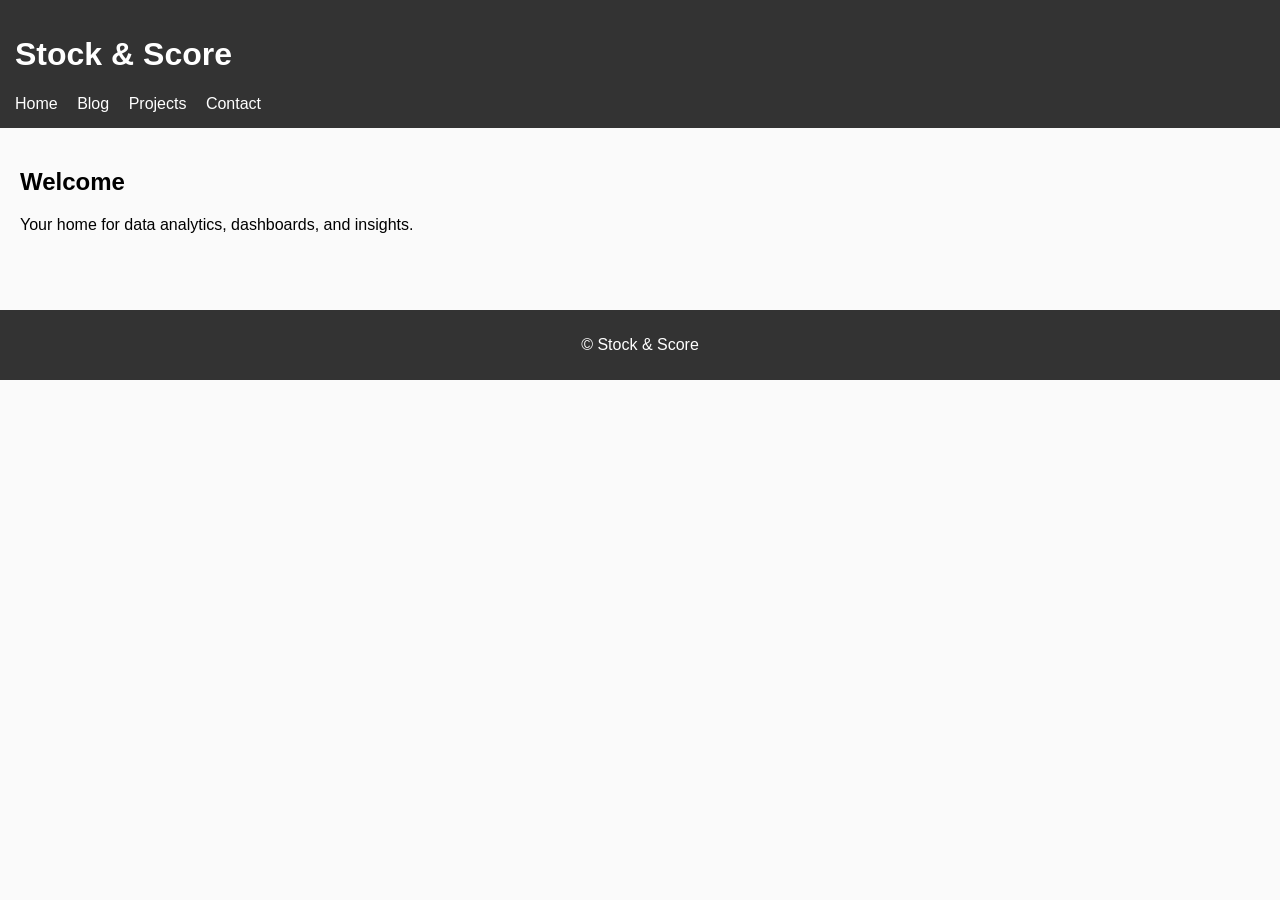
<file: index.html>
<!DOCTYPE html>
<html>
<head>
  <meta charset="UTF-8">
  <title>Stock & Score</title>
  <link rel="stylesheet" href="styles.css">
</head>
<body>
  <header>
    <h1>Stock & Score</h1>
    <nav>
      <a href="index.html">Home</a>
      <a href="blog.html">Blog</a>
      <a href="projects.html">Projects</a>
      <a href="contact.html">Contact</a>
    </nav>
  </header>

  <main>
    <h2>Welcome</h2>
    <p>Your home for data analytics, dashboards, and insights.</p>
  </main>

  <footer>
    <p>© Stock & Score</p>
  </footer>
</body>
</html>
</file>
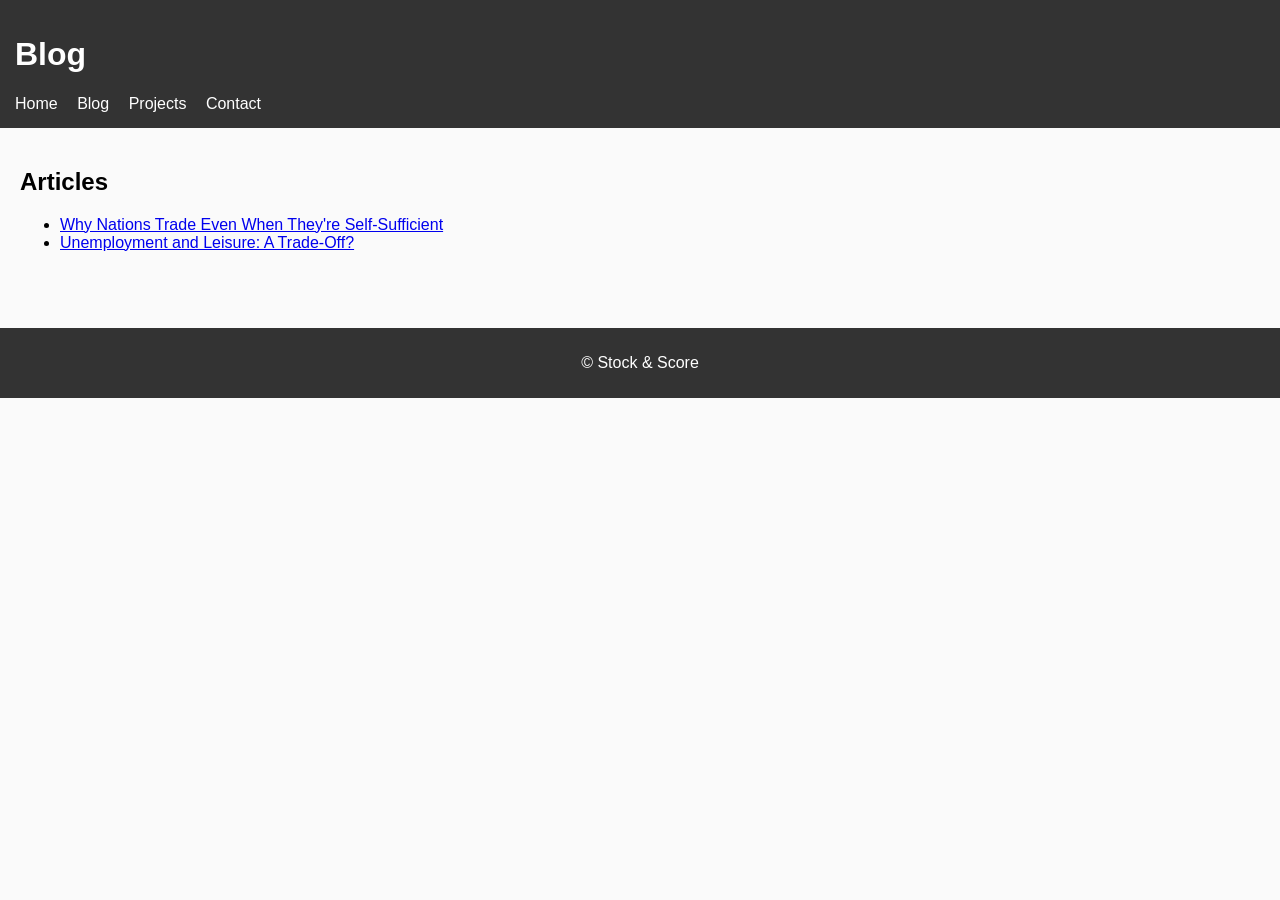
<file: blog.html>
<!DOCTYPE html>
<html>
<head>
  <meta charset="UTF-8">
  <title>Blog – Stock & Score</title>
  <link rel="stylesheet" href="styles.css">
</head>
<body>
  <header>
    <h1>Blog</h1>
    <nav>
      <a href="index.html">Home</a>
      <a href="blog.html">Blog</a>
      <a href="projects.html">Projects</a>
      <a href="contact.html">Contact</a>
    </nav>
  </header>

  <main>
    <h2>Articles</h2>

    <ul>
      <li>
        <a href="blog/why-nations-trade.html">
          Why Nations Trade Even When They're Self-Sufficient
        </a>
      </li>
      <li>
        <a href="blog/unemployment-and-leisure.html">
          Unemployment and Leisure: A Trade-Off?
        </a>
      </li>
    </ul>
  </main>

  <footer>
    <p>© Stock & Score</p>
  </footer>
</body>
</html>
</file>
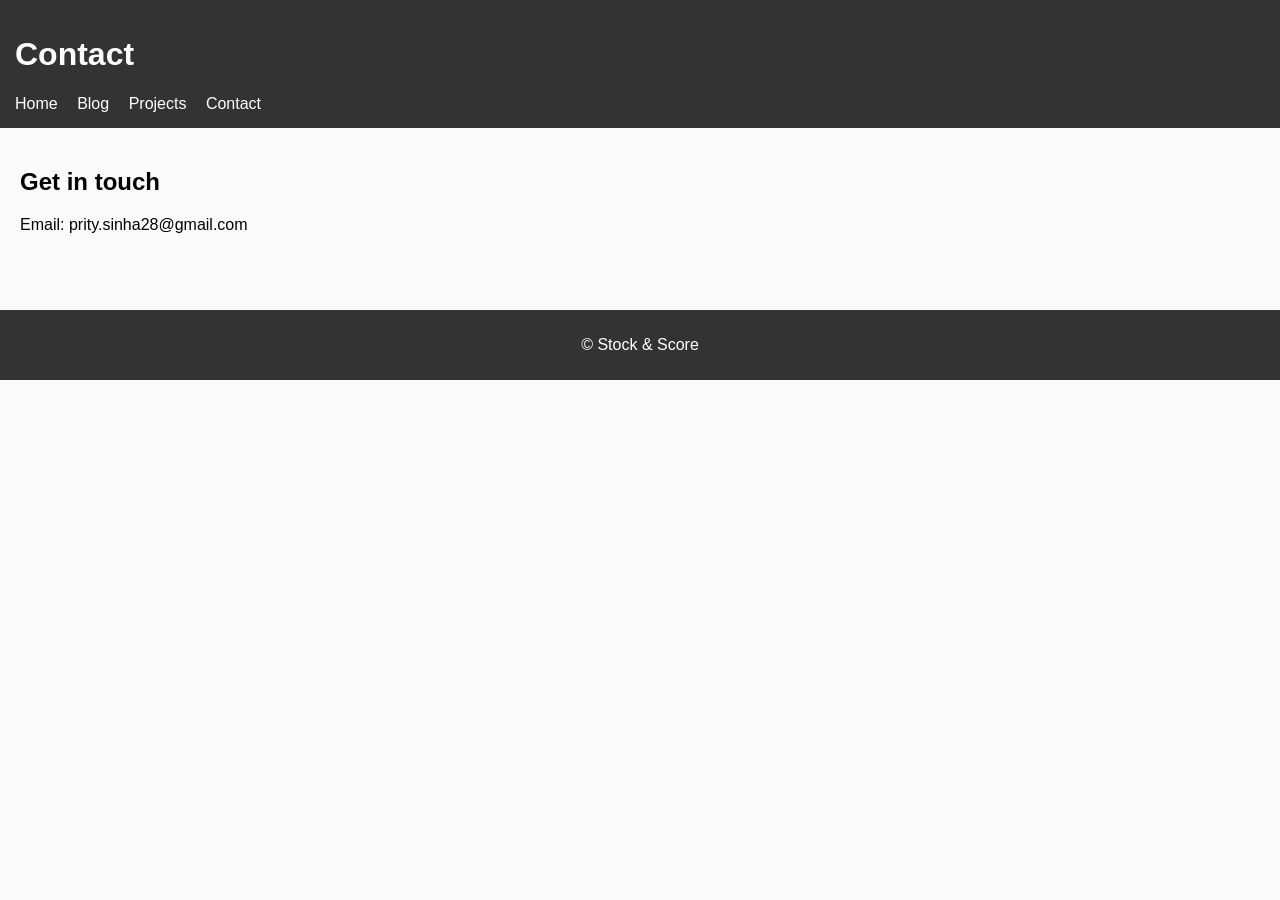
<file: contact.html>
<!DOCTYPE html>
<html>
<head>
  <meta charset="UTF-8">
  <title>Contact – Stock & Score</title>
  <link rel="stylesheet" href="styles.css">
</head>
<body>
  <header>
    <h1>Contact</h1>
    <nav>
      <a href="index.html">Home</a>
      <a href="blog.html">Blog</a>
      <a href="projects.html">Projects</a>
      <a href="contact.html">Contact</a>
    </nav>
  </header>

  <main>
    <h2>Get in touch</h2>
    <p>Email: prity.sinha28@gmail.com</p>
  </main>

  <footer>
    <p>© Stock & Score</p>
  </footer>
</body>
</html>
</file>
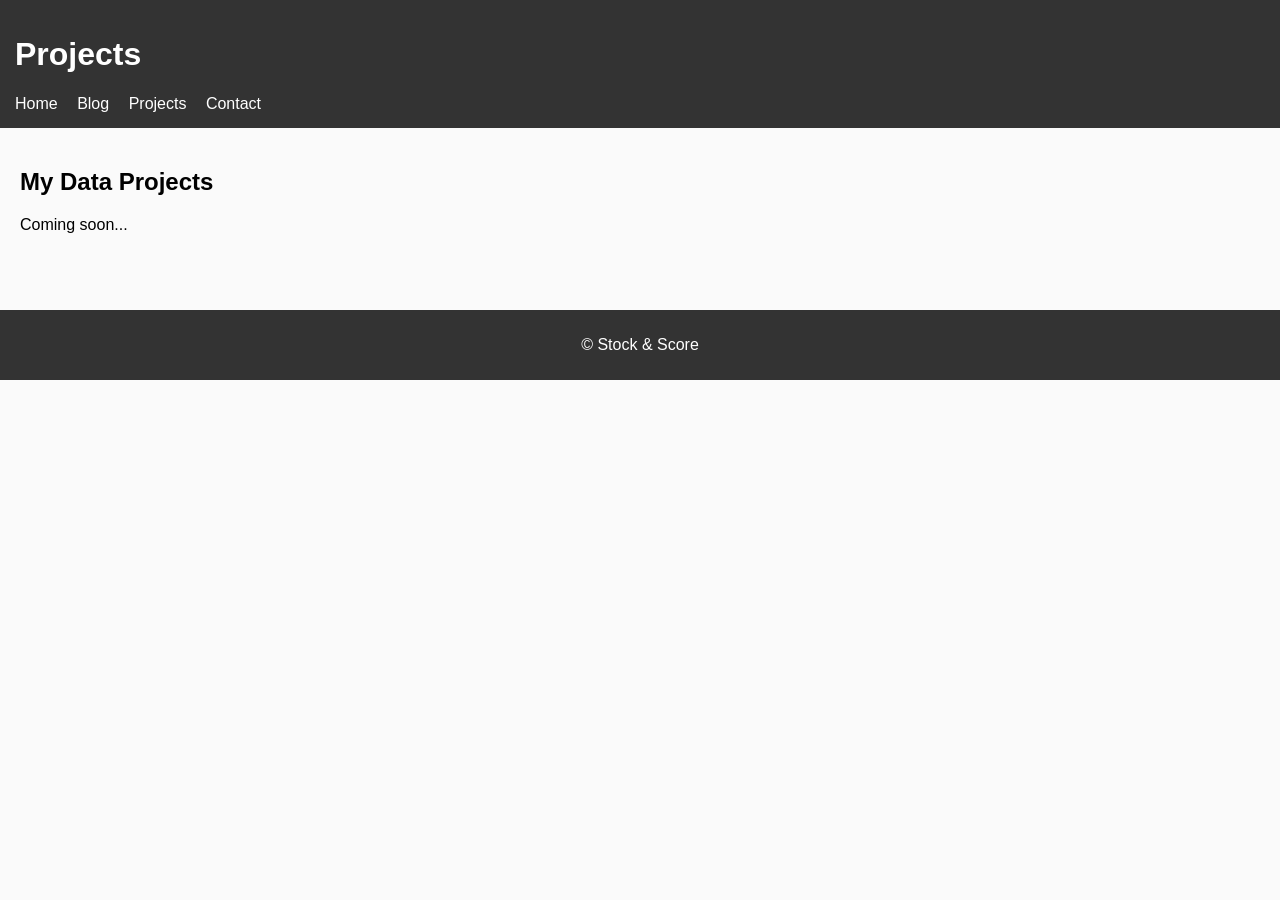
<file: projects.html>
<!DOCTYPE html>
<html>
<head>
  <meta charset="UTF-8">
  <title>Projects – Stock & Score</title>
  <link rel="stylesheet" href="styles.css">
</head>
<body>
  <header>
    <h1>Projects</h1>
    <nav>
      <a href="index.html">Home</a>
      <a href="blog.html">Blog</a>
      <a href="projects.html">Projects</a>
      <a href="contact.html">Contact</a>
    </nav>
  </header>

  <main>
    <h2>My Data Projects</h2>
    <p>Coming soon...</p>
  </main>

  <footer>
    <p>© Stock & Score</p>
  </footer>
</body>
</html>
</file>
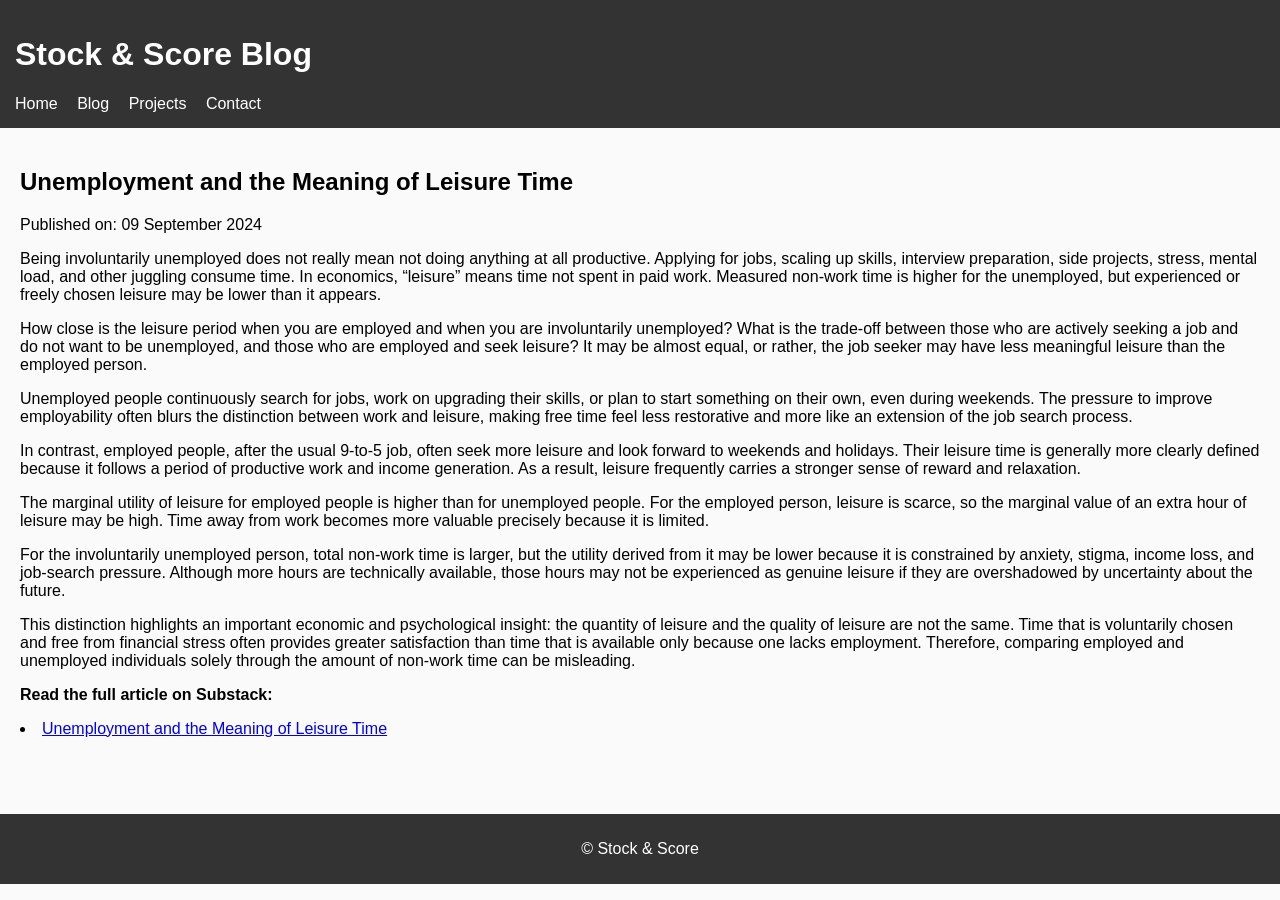
<file: blog/unemployment-and-leisure.html>
<!DOCTYPE html>
<html lang="en">
<head>
  <meta charset="UTF-8">
  <title>Unemployment and the Meaning of Leisure Time</title>
  <link rel="stylesheet" href="../styles.css">
</head>
<body>
  <header>
    <h1>Stock & Score Blog</h1>
    <nav>
      <a href="../index.html">Home</a>
      <a href="../blog.html">Blog</a>
      <a href="../projects.html">Projects</a>
      <a href="../contact.html">Contact</a>
    </nav>
  </header>

  <main>
    <h2>Unemployment and the Meaning of Leisure Time</h2>
    <p class="date">Published on: 09 September 2024</p>
    
    <p>
      Being involuntarily unemployed does not really mean not doing anything at all productive. Applying for jobs, scaling up skills, interview preparation, side projects, stress, mental load, and other juggling consume time. In economics, “leisure” means time not spent in paid work. Measured non-work time is higher for the unemployed, but experienced or freely chosen leisure may be lower than it appears.
    </p>

    <p>
      How close is the leisure period when you are employed and when you are involuntarily unemployed? What is the trade-off between those who are actively seeking a job and do not want to be unemployed, and those who are employed and seek leisure? It may be almost equal, or rather, the job seeker may have less meaningful leisure than the employed person.
    </p>

    <p>
      Unemployed people continuously search for jobs, work on upgrading their skills, or plan to start something on their own, even during weekends. The pressure to improve employability often blurs the distinction between work and leisure, making free time feel less restorative and more like an extension of the job search process.
    </p>

    <p>
      In contrast, employed people, after the usual 9-to-5 job, often seek more leisure and look forward to weekends and holidays. Their leisure time is generally more clearly defined because it follows a period of productive work and income generation. As a result, leisure frequently carries a stronger sense of reward and relaxation.
    </p>

    <p>
      The marginal utility of leisure for employed people is higher than for unemployed people. For the employed person, leisure is scarce, so the marginal value of an extra hour of leisure may be high. Time away from work becomes more valuable precisely because it is limited.
    </p>

    <p>
      For the involuntarily unemployed person, total non-work time is larger, but the utility derived from it may be lower because it is constrained by anxiety, stigma, income loss, and job-search pressure. Although more hours are technically available, those hours may not be experienced as genuine leisure if they are overshadowed by uncertainty about the future.
    </p>

    <p>
      This distinction highlights an important economic and psychological insight: the quantity of leisure and the quality of leisure are not the same. Time that is voluntarily chosen and free from financial stress often provides greater satisfaction than time that is available only because one lacks employment. Therefore, comparing employed and unemployed individuals solely through the amount of non-work time can be misleading.
    </p>

    <p>
      <strong>Read the full article on Substack:</strong><br>  
     <li> <a href="https://thealgorithmiceconomist.substack.com/p/unemployment-and-the-meaning-of-leisure?r=806mfm&utm_campaign=post-expanded-share&utm_medium=web" target="_blank">   
        Unemployment and the Meaning of Leisure Time  
      </a> </li>
    </p>
  </main>  

  <footer> 
    <p>© Stock & Score</p>
  </footer>
</body>
</html>
</file>
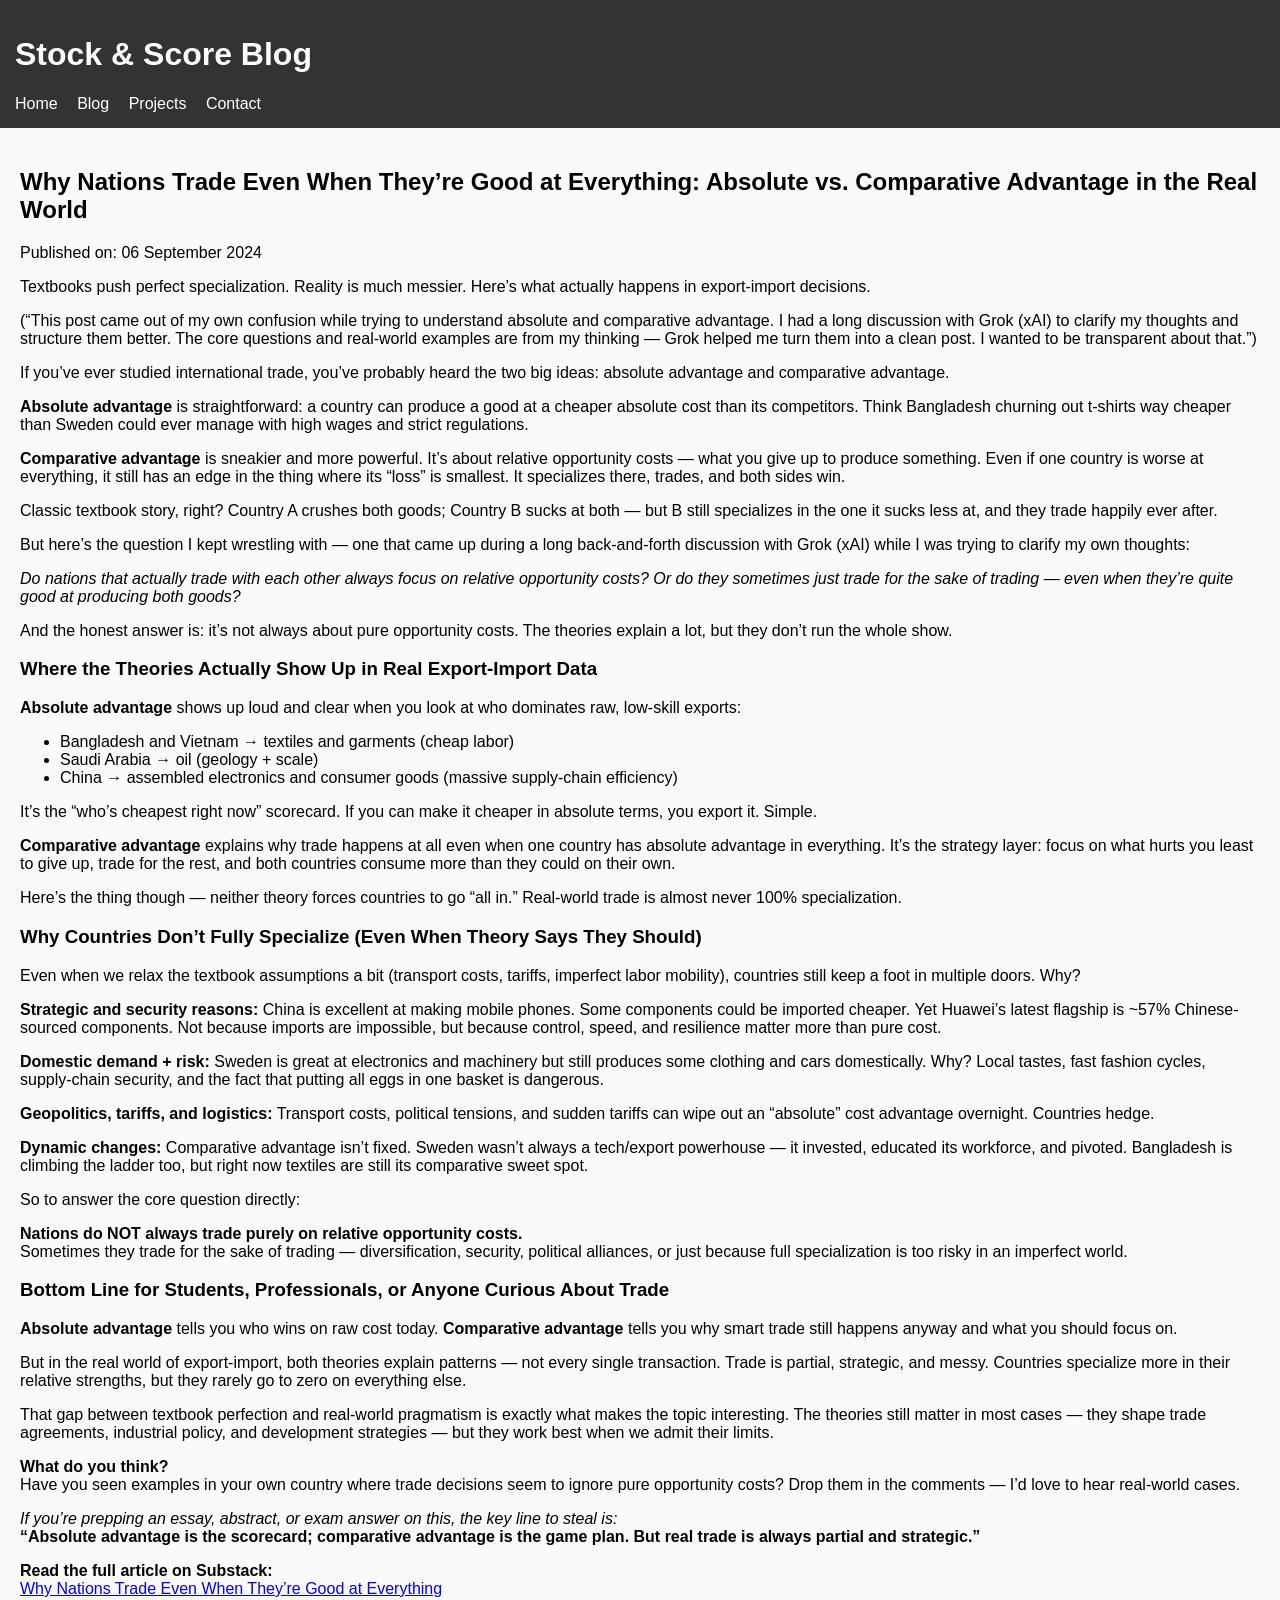
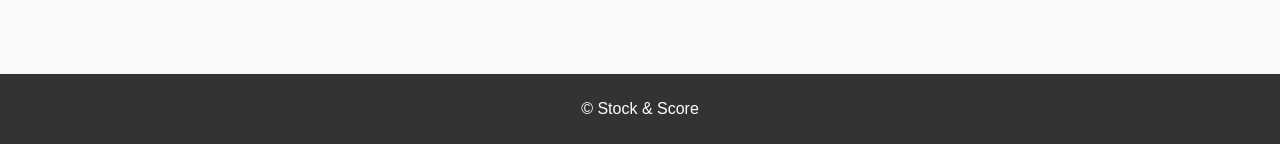
<file: blog/why-nations-trade.html>
<!DOCTYPE html>
<html>
<head>
  <meta charset="UTF-8">
  <title>Why Nations Trade Even When They’re Good at Everything: Absolute vs. Comparative Advantage in the Real World</title>
  <link rel="stylesheet" href="../styles.css">
</head>
<body>
  <header>
    <h1>Stock & Score Blog</h1>
    <nav>
      <a href="../index.html">Home</a>
      <a href="../blog.html">Blog</a>
      <a href="../projects.html">Projects</a>
      <a href="../contact.html">Contact</a>
    </nav>
  </header>

  <main>
  <h2>Why Nations Trade Even When They’re Good at Everything: Absolute vs. Comparative Advantage in the Real World</h2>
  <p class="date">Published on: 06 September 2024</p>

  <p>
    Textbooks push perfect specialization. Reality is much messier. Here’s what actually happens in export-import decisions.
  </p>

  <p>
    (“This post came out of my own confusion while trying to understand absolute and comparative advantage. I had a long discussion with Grok (xAI) to clarify my thoughts and structure them better. The core questions and real-world examples are from my thinking — Grok helped me turn them into a clean post. I wanted to be transparent about that.”)
  </p>

  <p>
    If you’ve ever studied international trade, you’ve probably heard the two big ideas: absolute advantage and comparative advantage.
  </p>

  <p>
    <strong>Absolute advantage</strong> is straightforward: a country can produce a good at a cheaper absolute cost than its competitors.  
    Think Bangladesh churning out t-shirts way cheaper than Sweden could ever manage with high wages and strict regulations.
  </p>

  <p>
    <strong>Comparative advantage</strong> is sneakier and more powerful. It’s about relative opportunity costs — what you give up to produce something.  
    Even if one country is worse at everything, it still has an edge in the thing where its “loss” is smallest. It specializes there, trades, and both sides win.
  </p>

  <p>
    Classic textbook story, right? Country A crushes both goods; Country B sucks at both — but B still specializes in the one it sucks less at, and they trade happily ever after.
  </p>

  <p>
    But here’s the question I kept wrestling with — one that came up during a long back-and-forth discussion with Grok (xAI) while I was trying to clarify my own thoughts:
  </p>

  <p>
    <em>Do nations that actually trade with each other always focus on relative opportunity costs? Or do they sometimes just trade for the sake of trading — even when they’re quite good at producing both goods?</em>
  </p>

  <p>
    And the honest answer is: it’s not always about pure opportunity costs. The theories explain a lot, but they don’t run the whole show.
  </p>

  <h3>Where the Theories Actually Show Up in Real Export-Import Data</h3>

  <p>
    <strong>Absolute advantage</strong> shows up loud and clear when you look at who dominates raw, low-skill exports:
  </p>

  <ul>
    <li>Bangladesh and Vietnam → textiles and garments (cheap labor)</li>
    <li>Saudi Arabia → oil (geology + scale)</li>
    <li>China → assembled electronics and consumer goods (massive supply-chain efficiency)</li>
  </ul>

  <p>
    It’s the “who’s cheapest right now” scorecard. If you can make it cheaper in absolute terms, you export it. Simple.
  </p>

  <p>
    <strong>Comparative advantage</strong> explains why trade happens at all even when one country has absolute advantage in everything.  
    It’s the strategy layer: focus on what hurts you least to give up, trade for the rest, and both countries consume more than they could on their own.
  </p>

  <p>
    Here’s the thing though — neither theory forces countries to go “all in.” Real-world trade is almost never 100% specialization.
  </p>

  <h3>Why Countries Don’t Fully Specialize (Even When Theory Says They Should)</h3>

  <p>
    Even when we relax the textbook assumptions a bit (transport costs, tariffs, imperfect labor mobility), countries still keep a foot in multiple doors. Why?
  </p>

  <p>
    <strong>Strategic and security reasons:</strong>  
    China is excellent at making mobile phones. Some components could be imported cheaper.  
    Yet Huawei’s latest flagship is ~57% Chinese-sourced components.  
    Not because imports are impossible, but because control, speed, and resilience matter more than pure cost.
  </p>

  <p>
    <strong>Domestic demand + risk:</strong>  
    Sweden is great at electronics and machinery but still produces some clothing and cars domestically.  
    Why? Local tastes, fast fashion cycles, supply-chain security, and the fact that putting all eggs in one basket is dangerous.
  </p>

  <p>
    <strong>Geopolitics, tariffs, and logistics:</strong>  
    Transport costs, political tensions, and sudden tariffs can wipe out an “absolute” cost advantage overnight. Countries hedge.
  </p>

  <p>
    <strong>Dynamic changes:</strong>  
    Comparative advantage isn’t fixed. Sweden wasn’t always a tech/export powerhouse — it invested, educated its workforce, and pivoted.  
    Bangladesh is climbing the ladder too, but right now textiles are still its comparative sweet spot.
  </p>

  <p>
    So to answer the core question directly:
  </p>

  <p>
    <strong>Nations do NOT always trade purely on relative opportunity costs.</strong><br>
    Sometimes they trade for the sake of trading — diversification, security, political alliances, or just because full specialization is too risky in an imperfect world.
  </p>

  <h3>Bottom Line for Students, Professionals, or Anyone Curious About Trade</h3>

  <p>
    <strong>Absolute advantage</strong> tells you who wins on raw cost today.  
    <strong>Comparative advantage</strong> tells you why smart trade still happens anyway and what you should focus on.
  </p>

  <p>
    But in the real world of export-import, both theories explain patterns — not every single transaction.  
    Trade is partial, strategic, and messy. Countries specialize more in their relative strengths, but they rarely go to zero on everything else.
  </p>

  <p>
    That gap between textbook perfection and real-world pragmatism is exactly what makes the topic interesting.  
    The theories still matter in most cases — they shape trade agreements, industrial policy, and development strategies — but they work best when we admit their limits.
  </p>

  <p>
    <strong>What do you think?</strong><br>
    Have you seen examples in your own country where trade decisions seem to ignore pure opportunity costs?  
    Drop them in the comments — I’d love to hear real-world cases.
  </p>

  <p>
    <em>If you’re prepping an essay, abstract, or exam answer on this, the key line to steal is:</em><br>
    <strong>“Absolute advantage is the scorecard; comparative advantage is the game plan. But real trade is always partial and strategic.”</strong>
  </p>

  <p>
    <strong>Read the full article on Substack:</strong><br>
    <a href="https://thealgorithmiceconomist.substack.com/p/why-nations-trade-even-when-theyre?r=806mfm&utm_campaign=post-expanded-share&utm_medium=web" target="_blank">
      Why Nations Trade Even When They’re Good at Everything
    </a>
  </p>

</main>

  <footer>
    <p>© Stock & Score</p>
  </footer>
</body>
</html>
</file>
<file: styles.css>
body {
  font-family: Arial, sans-serif;
  margin: 0;
  padding: 0;
  background: #fafafa;
}

header {
  background: #333;
  color: white;
  padding: 15px;
}

nav a {
  color: white;
  margin-right: 15px;
  text-decoration: none;
}

main {
  padding: 20px;
}

footer {
  background: #333;
  color: white;
  text-align: center;
  padding: 10px;
  margin-top: 40px;
}
</file>
